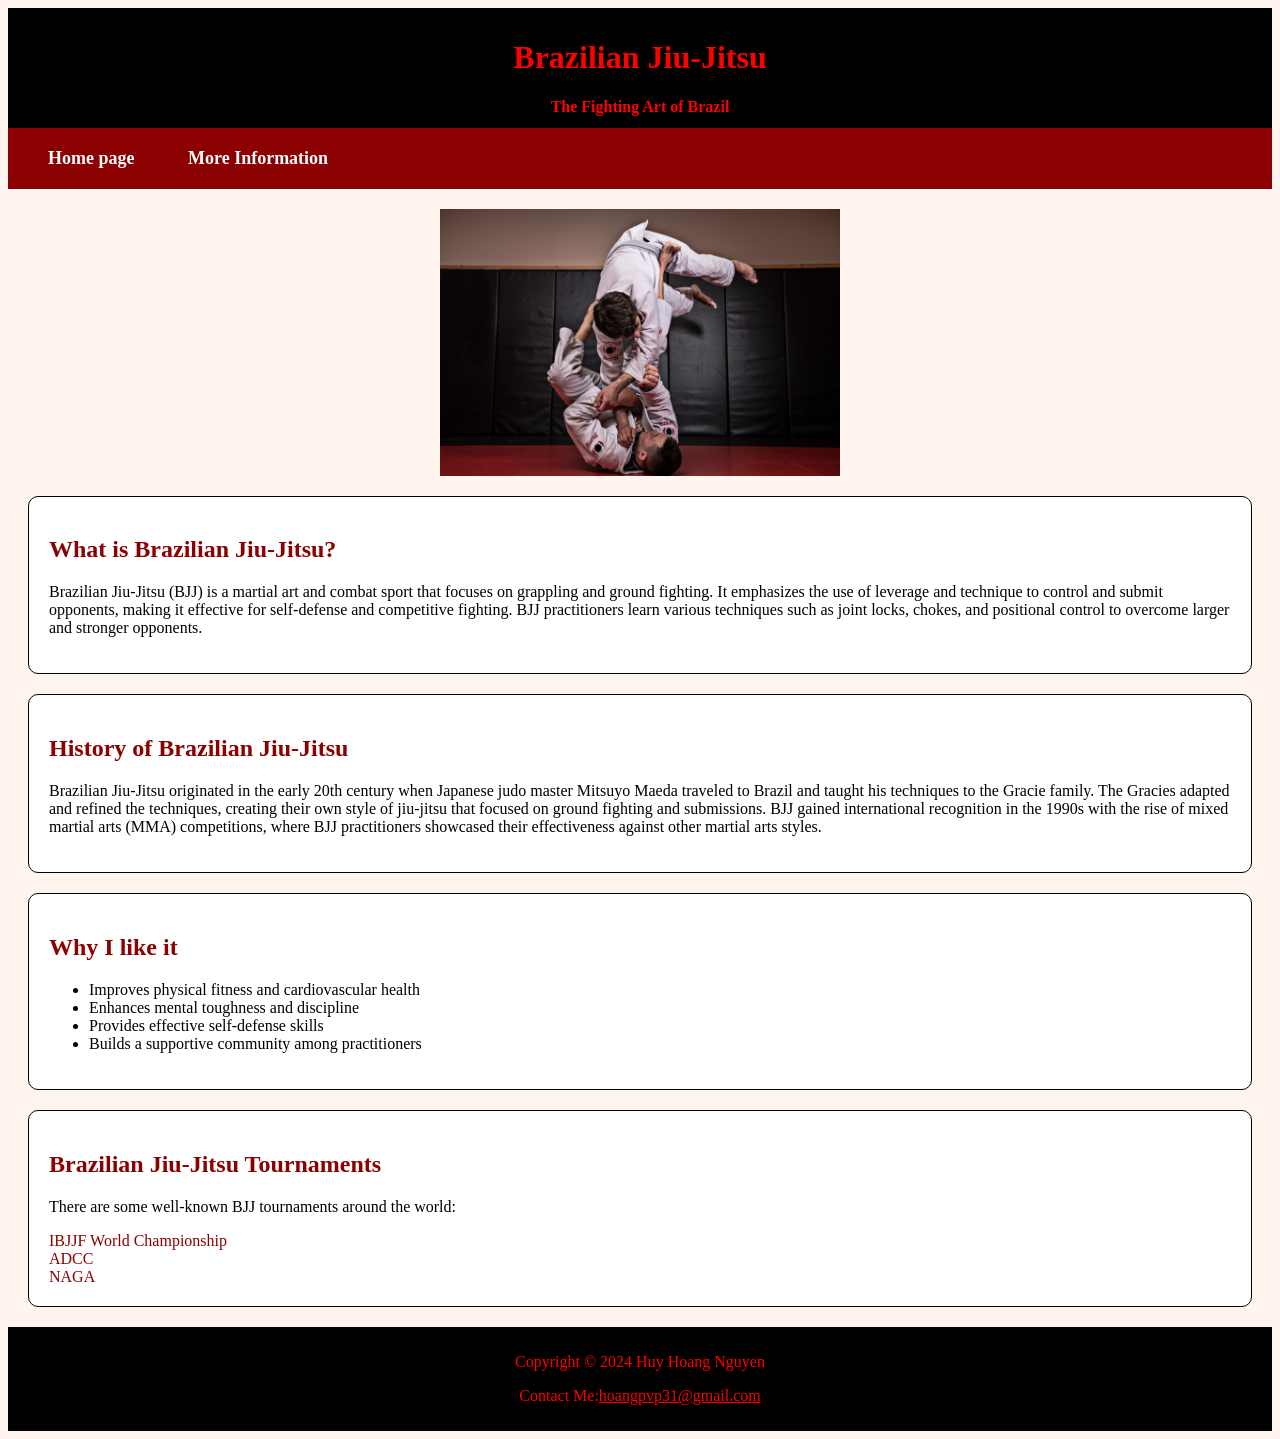
<file: index.html>
<!DOCTYPE html>
<html lang="en">
    <head>
        <meta charset="UTF-8">
        <meta name="author" content="Huy Hoang Nguyen">
        <title>Brazilian Jiu-Jitsu</title>
        <link rel="stylesheet" href="styles.css">
    </head>
    <body>

        <!-- This is the home page of the website about Brazilian Jiu-Jitsu -->
        <header>
            <h1>Brazilian Jiu-Jitsu</h1>
            <p class="subtitle">The Fighting Art of Brazil</p>
        </header>

    
        <nav class="navigation">
            <a href="index.html">Home page</a>
            &nbsp;
            <a href="about.html" >More Information</a>
            
        </nav>

        <main>
            <img src="bjj.jpg" alt="Brazilian Jiu-Jitsu" width="400" >
            <section>
                <h2>What is Brazilian Jiu-Jitsu?</h2>
                <p>Brazilian Jiu-Jitsu (BJJ) is a martial art and combat sport that focuses on grappling and ground fighting.
                     It emphasizes the use of leverage and technique to control and submit opponents, making it effective 
                     for self-defense and competitive fighting. 
                     BJJ practitioners learn various techniques such as joint locks, chokes, 
                     and positional control to overcome larger and stronger opponents.</p>
            </section>

            <section>
                <h2>History of Brazilian Jiu-Jitsu</h2>
                <p>Brazilian Jiu-Jitsu originated in the early 20th century when Japanese judo master Mitsuyo Maeda 
                    traveled to Brazil and taught his techniques to the Gracie family. The Gracies adapted and refined 
                    the techniques, creating their own style of jiu-jitsu that focused on ground fighting and submissions. 
                    BJJ gained international recognition in the 1990s with the rise of mixed martial arts (MMA) competitions, 
                    where BJJ practitioners showcased their effectiveness against other martial arts styles.</p>
            </section>
            <section>
                <h2>Why I like it</h2>
                <ul>
                    <li>Improves physical fitness and cardiovascular health</li>
                    <li>Enhances mental toughness and discipline</li>
                    <li>Provides effective self-defense skills</li>
                    <li>Builds a supportive community among practitioners</li>
                </ul>
            </section>

            <section class="tournaments">
                <h2> Brazilian Jiu-Jitsu Tournaments</h2>
                <p> There are some well-known BJJ tournaments around the world:</p>
                
                <a href="https://ibjjf.com/" target="_blank">IBJJF World Championship</a> <br>
                <a href="https://adcc-official.com/pages/adcc-open-canada" target="_blank">ADCC </a> <br>
                <a href="https://www.nagafighter.com/" target="_blank">NAGA</a>
                   
                
            </section>
        </main>

        <footer>
            <p>Copyright &copy; 2024 Huy Hoang Nguyen</p>
            <p>Contact Me:<a href="mailto:hoangpvp31@gmail.com">hoangpvp31@gmail.com</a></p>
        </footer>
    </body>
</html>
</file>
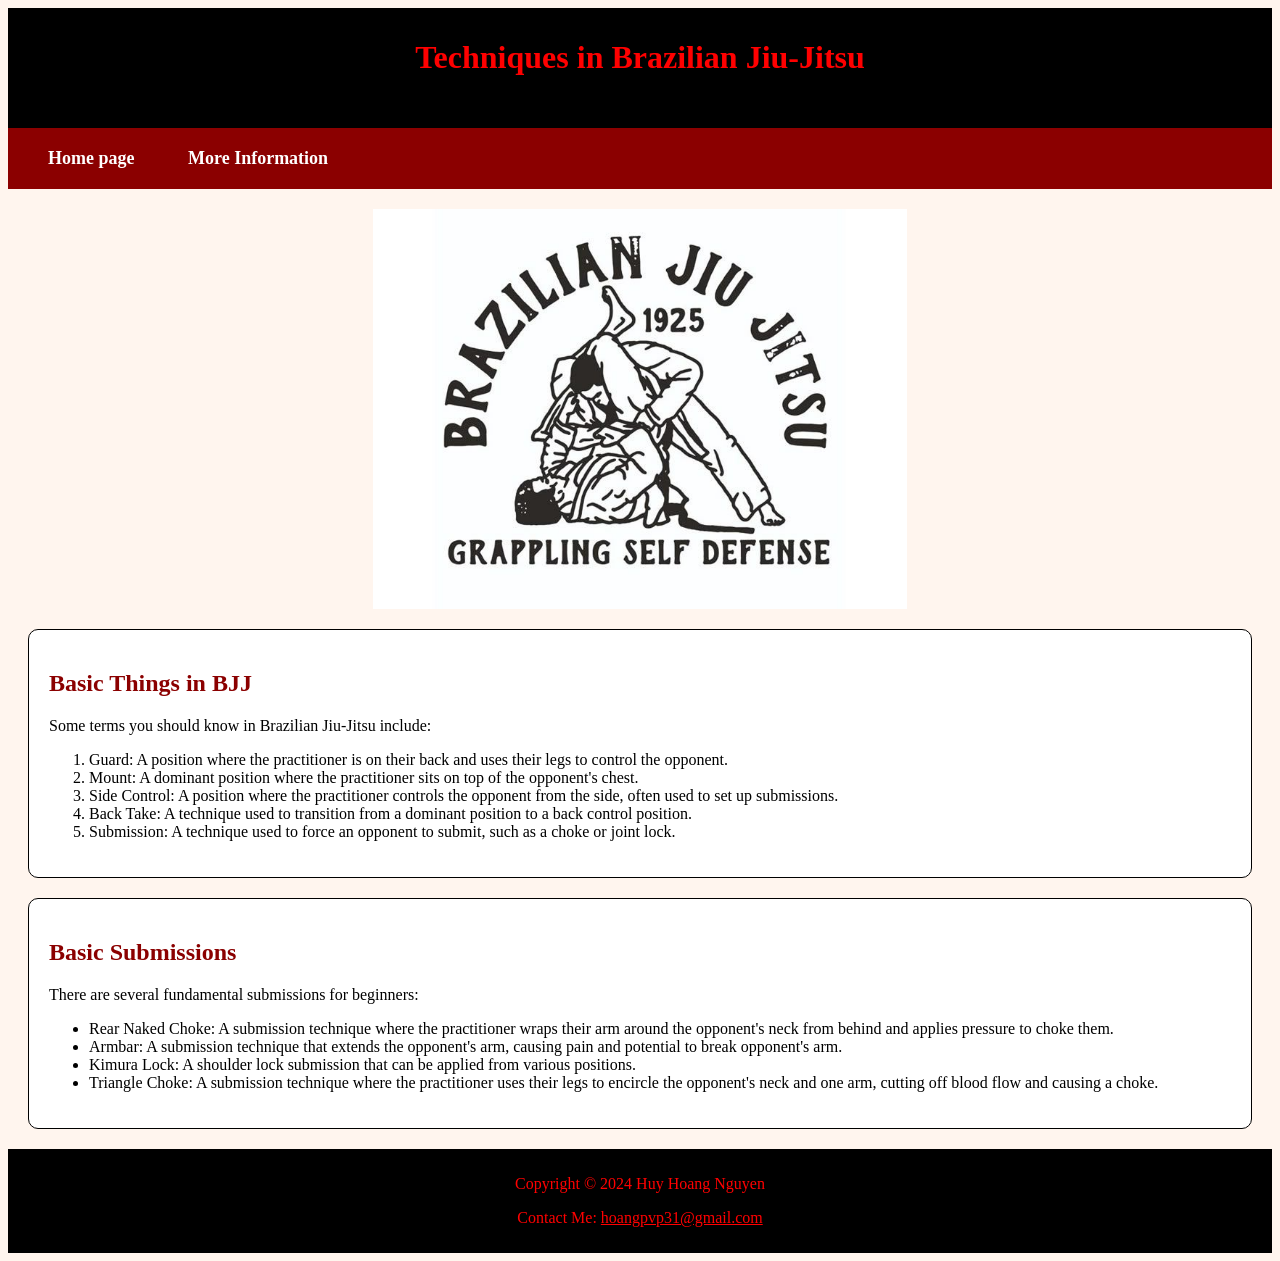
<file: about.html>
<!DOCTYPE html>
<html lang="en">
    <head>
        <meta charset="UTF-8">
        <meta name="author" content="Huy Hoang Nguyen">
        <title> Techniques in Brazilian Jiu-Jitsu</title>
        <link rel="stylesheet" href="styles.css">

    </head>

    <body>
        <!-- This is the about page of the website about some basic techniques in Brazilian Jiu-Jitsu -->
        <header>
            <h1>Techniques in Brazilian Jiu-Jitsu</h1>
        </header>
        
        

        <nav class="navigation">
            <a href="index.html">Home page</a>
            &nbsp;
            <a href="about.html" >More Information</a>
        </nav>

        <img src="bjjanatomy.png" alt="BJJ Anatomy" height="400" >
        <main>
            <section>
                <h2>Basic Things in BJJ</h2>
                <p>Some terms you should know in Brazilian Jiu-Jitsu include:</p>
                <ol>
                    <li>Guard: A position where the practitioner is on their back and uses their legs to control the opponent.</li>
                    <li>Mount: A dominant position where the practitioner sits on top of the opponent's chest.</li>
                    <li>Side Control: A position where the practitioner controls the opponent from the side, often used to set up submissions.</li>
                    <li>Back Take: A technique used to transition from a dominant position to a back control position.</li>
                    <li>Submission: A technique used to force an opponent to submit, such as a choke or joint lock.</li>
                </ol>
            </section>

            <section>
                <h2> Basic Submissions</h2>
                <p>There are several fundamental submissions for beginners:</p>
                <ul>
                    <li>Rear Naked Choke: A submission technique where the practitioner wraps their arm around the opponent's neck from behind and applies pressure to choke them.</li>
                    <li>Armbar: A submission technique that extends the opponent's arm, causing pain and potential to break opponent's arm.</li>
                    <li>Kimura Lock: A shoulder lock submission that can be applied from various positions.</li>
                    <li>Triangle Choke: A submission technique where the practitioner uses their legs to encircle the opponent's neck and one arm, cutting off blood flow and causing a choke.</li>
                </ul>
            </section>
            <footer>
                <p>Copyright &copy; 2024 Huy Hoang Nguyen</p>
                <p>Contact Me: <a href="mailto:hoangpvp31@gmail.com">hoangpvp31@gmail.com</a></p>
            </footer>
        </main>
    </body>
</html>
</file>
<file: styles.css>
body{
    font-family:Cambria, Cochin, Georgia, Times, 'Times New Roman', serif;
    background-color:seashell
}
header{
    background-color:black;
    color:red;
    text-align:center;
    height:100px;
    padding:10px;
    margin-bottom:0px;
    font-weight:bold;

}



.navigation, 
.navigation a{
    background-color: #8b0000;
    color:rgb(255, 255, 255);
    padding:20px;
    text-decoration:none;
    font-size:18px;
    font-weight:bold;
}

img{
    display:block;
    margin-left:auto;
    margin-right:auto;
    margin-top:20px;
}

section{
    margin:20px;
    padding:20px;
    background-color:rgb(255, 255, 255);
    border-radius:10px;
    border:1px solid black;
}

section h2{
    color:darkred;
    font-weight:bolder;
}

.tournaments a{
    color:darkred;
    text-decoration:none;
}
footer{
    background-color:black;
    color:red;
    text-align:center;
    padding:10px;
    margin-top:20px;
}

footer a{
    color:red;
   
}
</file>
